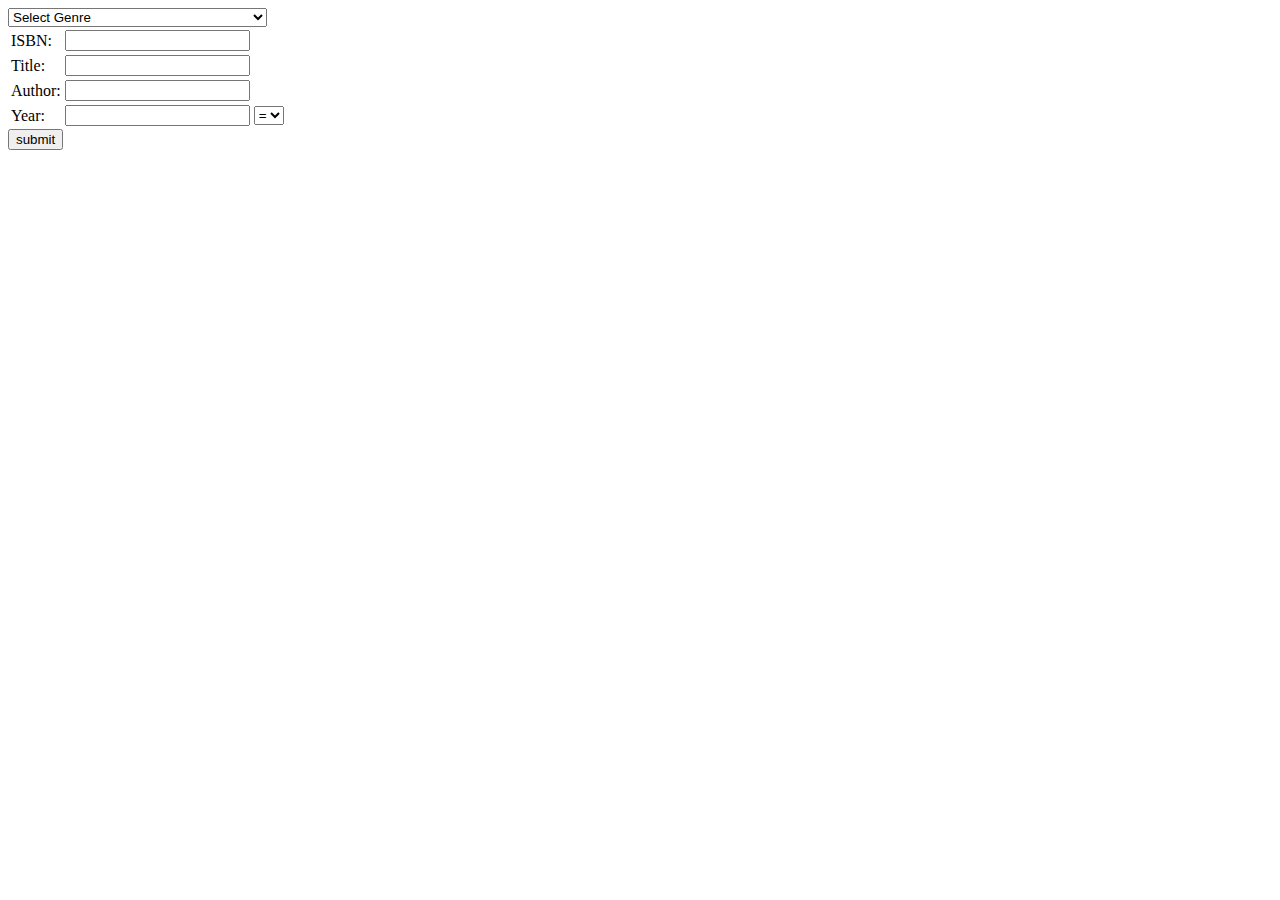
<file: server/index.html>
<html>
<head>
<title>
Book Stop
</title></head>
<body>
<form name="genre" method="post" action="intermediate.php" target = "content">
<select name="genre" id='genre'>
<option value="books">Select Genre</option> <br>
<option value="Action & Adventure">Action & Adventure</option> <br>
<option value="Arts, Film & Photography">Arts, Film & Photography </option> <br>
<option value="Biographies, Diaries & True Accounts">Biographies, Diaries & True Accounts </option> <br>
<option value="Business & Economics">Business & Economics</option> <br>
<option value="Childrens & Young Adult">Childrens & Young Adult</option> <br>
<option value="Comics & Mangas">Comics & Mangas</option> <br>
<option value="Computing, Internet & Digital Media">Computing, Internet & Digital Media</option> <br>
<option value="Crafts, Home & Lifestyle">Crafts, Home & Lifestyle</option> <br>
<option value="Crime, Thriller & Mystery">Crime, Thriller & Mystery </option> <br>
<option value="Fantasy, Horror & Science Fiction">Fantasy, Horror & Science Fiction</option> <br>
<option value="Health, Family & Personal Development">Health, Family & Personal Development</option> <br>
<option value="Historical Fiction">Historical Fiction</option> <br>
<option value="History">History </option> <br>
<option value="Humour">Humour</option> <br>
<option value="Language, Linguistics & Writing">Language, Linguistics & Writing</option> <br>
<option value="Law">Law </option> <br>
<option value="Literature & Fiction">Literature & Fiction</option> <br>
<option value="Politics">Politics</option> <br>
<option value="Reference">Reference</option> <br>
<option value="Religion">Religion </option> <br>
<option value="Romance">Romance</option> <br>
<option value="Sciences, Technology & Medicine">Sciences, Technology & Medicine </option> <br>
<option value="Society & Social Sciences">Society & Social Sciences </option> <br>
<option value="Sports">Sports </option> <br>
<option value="Study Aids & Exam Preparations">Study Aids & Exam Preparations</option> <br>
<option value="Textbooks">Textbooks </option> <br>
<option value="Travel">Travel</option> <br>
</select>
<br><b><table><tr><td>
	<label for="isbn">ISBN:</label></td><td>
	<input type="text" name="isbn" id="isbn"></td></tr><tr><td>
	<label for="title">Title:</label></td><td>
	<input type="text" name="title" id="title"></td></tr><tr><td>
	
	<label for="author">Author:</label></td><td>
	<input type="text" name="author" id="author"></td></tr><tr><td>

	<label for="year">Year:</label></td><td>
	<input type="text" name="year" id="year">

	<select name="=" id='yearC'>
		<option value="=">=</option> <br>
		<option value="<"><</option> <br>
		<option value=">">></option> <br>
	</select> </td></tr></table>

<input type ="submit" name="submit" value = "submit">
</form>
</body></html>
</file>
